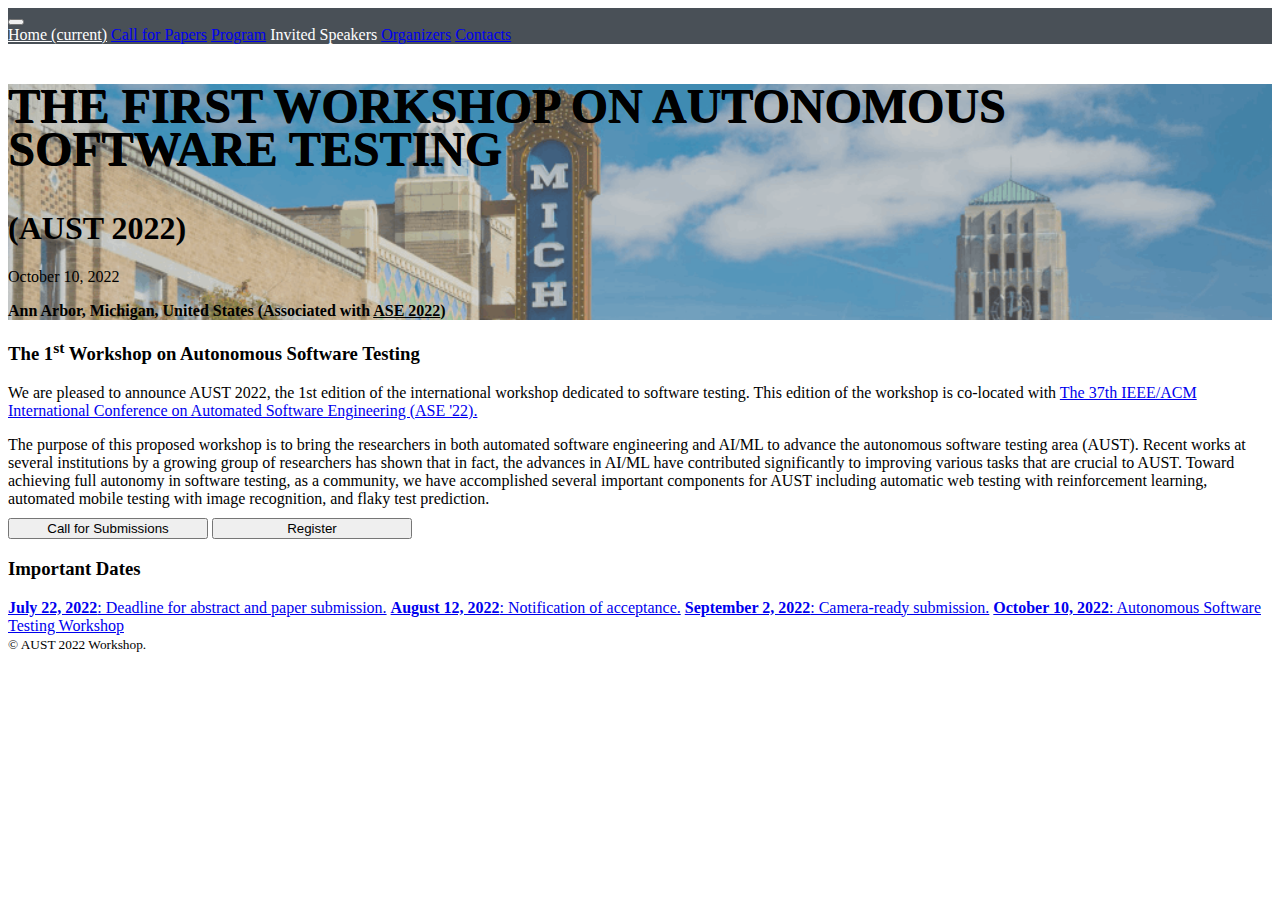
<file: index.html>
<!DOCTYPE html>
<html lang="en">
  <head>
    <title>AUST 2022 Workshop</title>
    <!-- Required meta tags -->
    <meta charset="utf-8">
    <meta name="viewport" content="width=device-width, initial-scale=1, shrink-to-fit=no">

    <!-- Bootstrap CSS -->
    <link rel="stylesheet" href="https://maxcdn.bootstrapcdn.com/bootstrap/4.0.0-beta/css/bootstrap.min.css" integrity="sha384-/Y6pD6FV/Vv2HJnA6t+vslU6fwYXjCFtcEpHbNJ0lyAFsXTsjBbfaDjzALeQsN6M" crossorigin="anonymous">
    <link rel="stylesheet" href="css/custom.css">

    <!-- Global site tag (gtag.js) - Google Analytics -->
    <script async src="https://www.googletagmanager.com/gtag/js?id=G-G4PDS2P2M0"></script>
    <script>
      window.dataLayer = window.dataLayer || [];
      function gtag(){dataLayer.push(arguments);}
      gtag('js', new Date());

      gtag('config', 'G-G4PDS2P2M0');
    </script>
        
  </head>
  <body id="home" data-spy="scroll" data-target=".navbar" data-offset="100">
    <!-- navbar -->
    <nav class="navbar navbar-expand-lg navbar-dark bg-primary fixed-top">
      <div class="container">
        <!-- <a class="navbar-brand order-1 mr-0" href="https://www.teamtreehouse.com" target="_blank">Presented by FVO</a> -->
        <button class="navbar-toggler" type="button" data-toggle="collapse" data-target="#navbarNavAltMarkup" aria-controls="navbarNavAltMarkup" aria-expanded="false" aria-label="Toggle navigation">
          <span class="navbar-toggler-icon"></span>
        </button>
        <div class="collapse navbar-collapse" id="navbarNavAltMarkup">
          <div class="navbar-nav" style="color:#ffffff;">
            <a class="nav-item nav-link" href="index.html" style="color:#ffffff;">Home <span class="sr-only">(current)</span></a>
            <!-- <a class="nav-item nav-link" href="#about">About</a> -->
            <!-- <a class="nav-item nav-link" href="#theme">Workshop's Theme</a> -->
            <a class="nav-item nav-link" href="call_for_papers.html">Call for Papers</a>
            <!-- <a class="nav-item nav-link" href="#goal">Goals & Topics</a> -->
            <a class="nav-item nav-link" href="program.html">Program</a>
            <a class="nav-item nav-link" onclick="alert('This information will be updated soon !')">Invited Speakers</a>
            <a class="nav-item nav-link" href="organizers.html">Organizers</a>
            <a class="nav-item nav-link" href="contacts.html">Contacts</a>
          </div>
        </div>
      </div>
    </nav><!-- /navbar -->

    <!-- jumbotron -->
    <div class="jumbotron jumbotron-fluid bg-info text-white">
      <div class="container text-sm-center pt-5">
        <h2 class="display-2"><span style="text-transform:uppercase;">THE FIRST WORKSHOP ON 
AUTONOMOUS SOFTWARE TESTING</span></h2>
        <h1>(AUST 2022)</h1>
        <p class="lead">October 10, 2022</p>
        <p class="lead"><strong>Ann Arbor, Michigan, United States 
(Associated with <a href="https://conf.researchr.org/home/ase-2022" style="color: inherit;">ASE 2022</a>)</strong></p>

        <!-- <p class="lead">A One-day Conference About All Things Autonomous Testing!</p> -->
        <div class="btn-group mt-4" role="group" aria-label="Callout buttons">
          <!-- <button type="button" class="btn btn-secondary btn-lg"  data-target="#register">Register Now</button> -->
          <!-- <a class="btn btn-light btn-lg" href="#organizers">See Organizers</a> -->
        </div>
      </div>
    </div><!-- /jumbotron -->

    <div class="container pt-4">
      <!-- about -->
      <div id="about" class="row">
        <div class="col-lg-7 order-lg-1 ">
          <h3 class="mb-8">The 1<sup>st</sup> Workshop on Autonomous Software Testing</h3>
          <!-- <img class="mb-4 img-fluid rounded d-none d-sm-block" src="img/pdx.jpg" alt="Portland"> -->
		      <!-- <p>The beautiful city of Lagos, Nigeria will be the host city for Web Design Conference!</p> -->
		      <!-- <p>Explore the future of Web Design with a lineup of industry professionals. Discover new techniques to advance your career as a web developer.</p> -->
We are pleased to announce AUST 2022, the 1st edition of the international workshop dedicated to software testing. This edition of the workshop is co-located with <a href="https://conf.researchr.org/home/ase-2022">The 37th IEEE/ACM International Conference on Automated Software Engineering (ASE '22).</a>
<p></p>

The purpose of this proposed workshop is to bring the researchers in both automated software engineering and AI/ML to advance the autonomous software testing area (AUST). Recent works at several institutions by a growing group of researchers has shown that in fact, the advances in AI/ML have contributed significantly to improving various tasks that are crucial to AUST. Toward achieving full autonomy in software testing, as a community, we have accomplished several important components for AUST including automatic web testing with reinforcement learning, automated mobile testing with image recognition, and flaky test prediction.
<br/>

<div style="padding-top: 10px;">
<a href="call_for_papers.html">
<button type="button" class="btn btn-secondary" style="min-width: 200px;">Call for Submissions</button></a>
<a href="https://aust2022.hotcrp.com/"><button type="button" class="btn btn-outline-secondary" style="min-width: 200px;">Register</button></a>
</div>
        </div>

        <div class="col-lg-5 order-3">
          <h3 class="mb-8">Important Dates</h3>

					<div class="list-group" style="margin-top: 10px;">
					  <!-- <a  href="#collapseExample" class="list-group-item list-group-item-action" data-toggle="collapse" ><strong>HTML</strong>: NoSQL database</a> -->
					  <div class="collapse" id="collapseExample">
<!--   <div class="card card-body">
    Anim pariatur cliche reprehenderit, enim eiusmod high life accusamus terry richardson ad squid. Nihil anim keffiyeh helvetica, craft beer labore wes anderson cred nesciunt sapiente ea proident.
  </div> -->
</div>
					  <a href="#" class="list-group-item list-group-item-action"><strong>July 22, 2022</strong>: Deadline for abstract and paper submission.</a>
            <a href="#" class="list-group-item list-group-item-action"><strong>August 12, 2022</strong>: Notification of acceptance.</a>
					  <a href="#" class="list-group-item list-group-item-action"><strong>September 2, 2022</strong>: Camera-ready submission.</a>
					  <a href="#" class="list-group-item list-group-item-action"><strong>October 10, 2022</strong>: Autonomous Software Testing Workshop</a>

					</div>
        </div>
      </div><!-- /about -->



       





      <!-- callout button -->
      <!-- <button type="button" class="btn btn-secondary btn-lg d-block mx-auto my-5" data-toggle="modal" data-target="#register">Don't Miss Out, Register Now</button> -->


      <!-- footer -->
 			<div class="row py-3">
				<div class="col-md-7">

				</div>
				<div class="col-md text-md-right">
					<small>&copy; AUST 2022 Workshop.</small>
				</div>
			</div><!-- /footer -->

    </div><!-- /.container -->



    <!-- Optional JavaScript -->
    <!-- jQuery first, then Popper.js, then Bootstrap JS -->
    <script src="https://code.jquery.com/jquery-3.2.1.slim.min.js" integrity="sha384-KJ3o2DKtIkvYIK3UENzmM7KCkRr/rE9/Qpg6aAZGJwFDMVNA/GpGFF93hXpG5KkN" crossorigin="anonymous"></script>
    <script src="https://cdnjs.cloudflare.com/ajax/libs/popper.js/1.11.0/umd/popper.min.js" integrity="sha384-b/U6ypiBEHpOf/4+1nzFpr53nxSS+GLCkfwBdFNTxtclqqenISfwAzpKaMNFNmj4" crossorigin="anonymous"></script>
    <script src="https://maxcdn.bootstrapcdn.com/bootstrap/4.0.0-beta/js/bootstrap.min.js" integrity="sha384-h0AbiXch4ZDo7tp9hKZ4TsHbi047NrKGLO3SEJAg45jXxnGIfYzk4Si90RDIqNm1" crossorigin="anonymous"></script>
  </body>
</html>
</file>
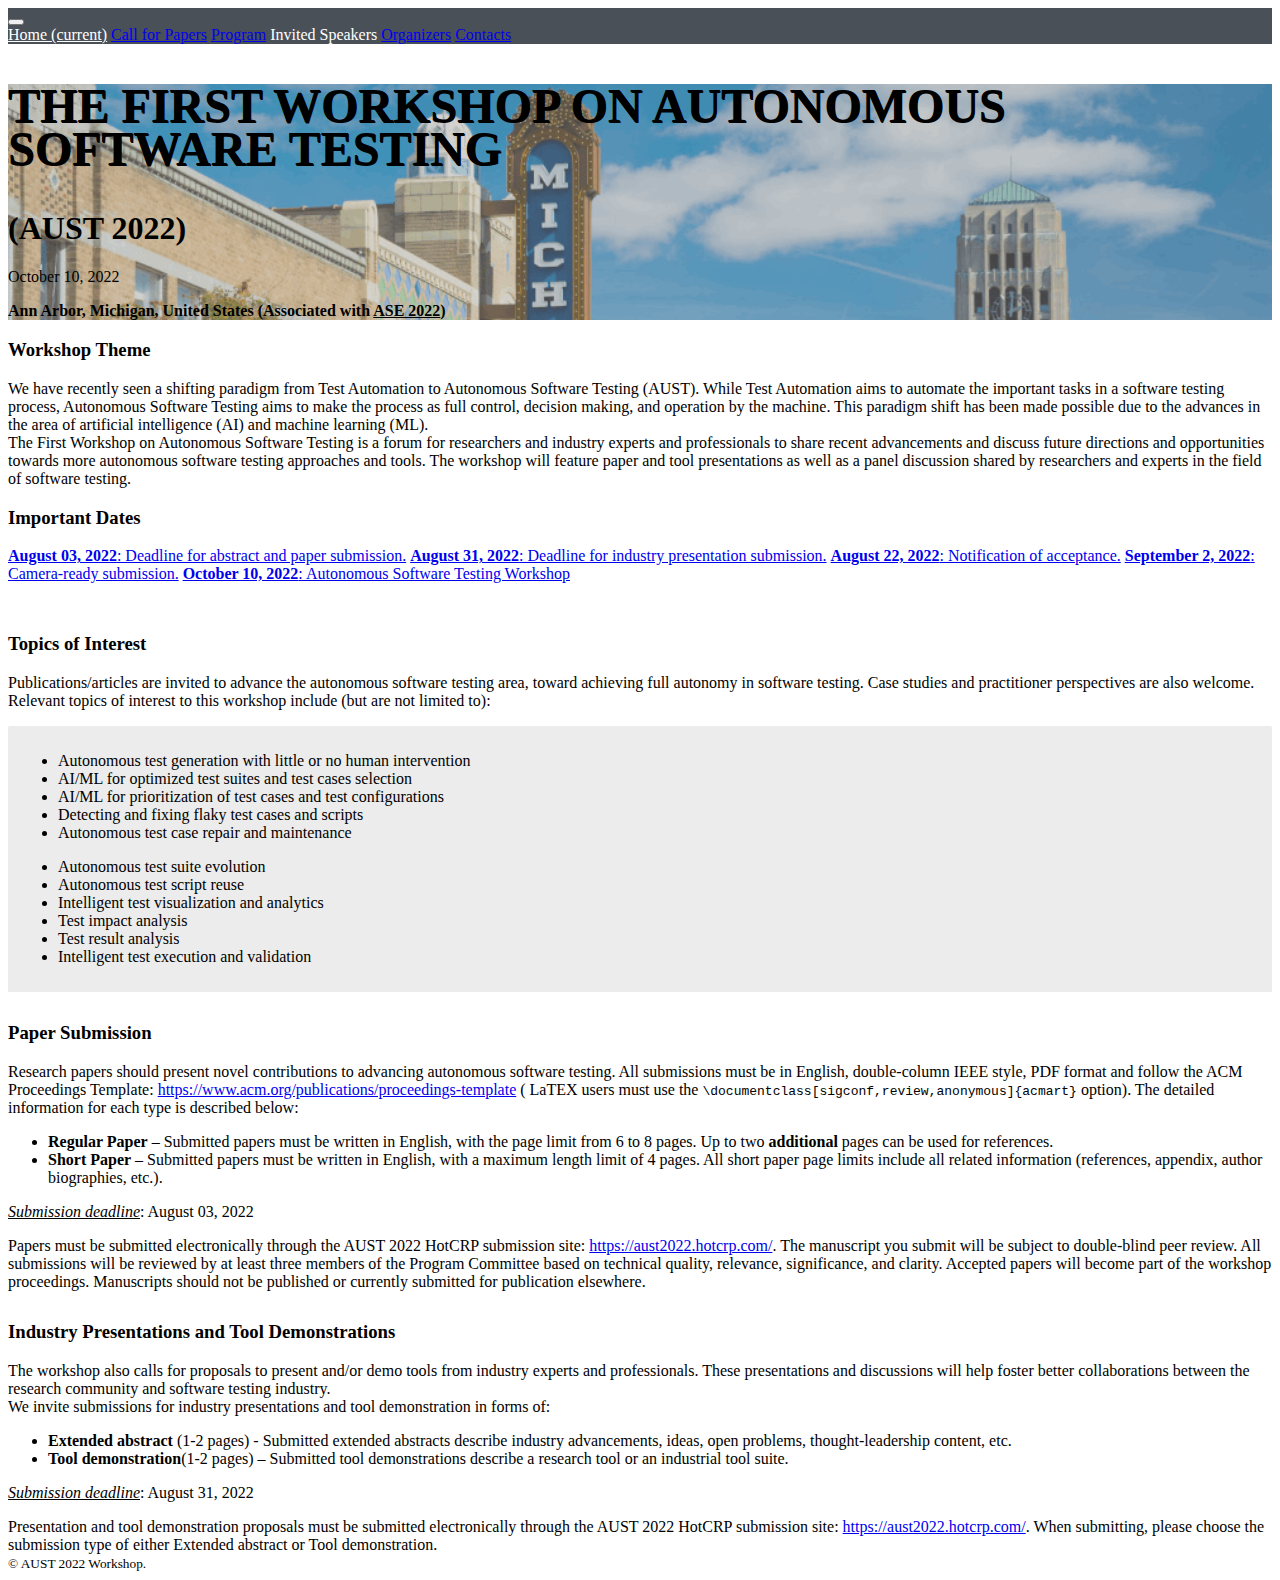
<file: call_for_papers.html>
<!DOCTYPE html>
<html lang="en">
  <head>
    <title>AUST 2022 Workshop</title>
    <!-- Required meta tags -->
    <meta charset="utf-8">
    <meta name="viewport" content="width=device-width, initial-scale=1, shrink-to-fit=no">

    <!-- Bootstrap CSS -->
    <link rel="stylesheet" href="https://maxcdn.bootstrapcdn.com/bootstrap/4.0.0-beta/css/bootstrap.min.css" integrity="sha384-/Y6pD6FV/Vv2HJnA6t+vslU6fwYXjCFtcEpHbNJ0lyAFsXTsjBbfaDjzALeQsN6M" crossorigin="anonymous">
    <link rel="stylesheet" href="css/custom.css">

    <!-- Global site tag (gtag.js) - Google Analytics -->
    <script async src="https://www.googletagmanager.com/gtag/js?id=G-G4PDS2P2M0"></script>
    <script>
      window.dataLayer = window.dataLayer || [];
      function gtag(){dataLayer.push(arguments);}
      gtag('js', new Date());

      gtag('config', 'G-G4PDS2P2M0');
    </script>

  </head>
  <body id="home" data-spy="scroll" data-target=".navbar" data-offset="100">
    <!-- navbar -->
    <nav class="navbar navbar-expand-lg navbar-dark bg-primary fixed-top">
      <div class="container">
        <!-- <a class="navbar-brand order-1 mr-0" href="https://www.teamtreehouse.com" target="_blank">Presented by FVO</a> -->
        <button class="navbar-toggler" type="button" data-toggle="collapse" data-target="#navbarNavAltMarkup" aria-controls="navbarNavAltMarkup" aria-expanded="false" aria-label="Toggle navigation">
          <span class="navbar-toggler-icon"></span>
        </button>
        <div class="collapse navbar-collapse" id="navbarNavAltMarkup">
          <div class="navbar-nav" style="color:#ffffff;">
            <a class="nav-item nav-link" href="index.html" style="color:#ffffff;">Home <span class="sr-only">(current)</span></a>
            <!-- <a class="nav-item nav-link" href="#about">About</a> -->
            <!-- <a class="nav-item nav-link" href="#theme">Workshop's Theme</a> -->
            <a class="nav-item nav-link" href="call_for_papers.html">Call for Papers</a>
            <!-- <a class="nav-item nav-link" href="#goal">Goals & Topics</a> -->
            <a class="nav-item nav-link" href="program.html">Program</a>
            <a class="nav-item nav-link" onclick="alert('This information will be updated soon !')">Invited Speakers</a>
            <a class="nav-item nav-link" href="organizers.html">Organizers</a>
            <a class="nav-item nav-link" href="contacts.html">Contacts</a>
          </div>
        </div>
      </div>
    </nav><!-- /navbar -->

    <!-- jumbotron -->
    <div class="jumbotron jumbotron-fluid bg-info text-white">
      <div class="container text-sm-center pt-5">
        <h2 class="display-2"><span style="text-transform:uppercase;">THE FIRST WORKSHOP ON 
AUTONOMOUS SOFTWARE TESTING</span></h2>
        <h1>(AUST 2022)</h1>
        <p class="lead">October 10, 2022</p>
        <p class="lead"><strong>Ann Arbor, Michigan, United States 
(Associated with <a href="https://conf.researchr.org/home/ase-2022" style="color: inherit;">ASE 2022</a>)</strong></p>

        <!-- <p class="lead">A One-day Conference About All Things Autonomous Testing!</p> -->
        <div class="btn-group mt-4" role="group" aria-label="Callout buttons">
          <!-- <button type="button" class="btn btn-secondary btn-lg"  data-target="#register">Register Now</button> -->
          <!-- <a class="btn btn-light btn-lg" href="#organizers">See Organizers</a> -->
        </div>
      </div>
    </div><!-- /jumbotron -->

    <div class="container pt-4">
      <!-- about -->
      <div id="about" class="row">
        <div class="col-lg-7 order-lg-1 ">
          <h3 class="mb-8">Workshop Theme</h3>
          <!-- <img class="mb-4 img-fluid rounded d-none d-sm-block" src="img/pdx.jpg" alt="Portland"> -->
		      <!-- <p>The beautiful city of Lagos, Nigeria will be the host city for Web Design Conference!</p> -->
		      <!-- <p>Explore the future of Web Design with a lineup of industry professionals. Discover new techniques to advance your career as a web developer.</p> -->
        
We have recently seen a shifting paradigm from Test Automation to Autonomous Software Testing (AUST). While Test Automation aims to automate the important tasks in a software testing process, Autonomous Software Testing aims to make the process as full control, decision making, and operation by the machine. This paradigm shift has been made possible due to the advances in the area of artificial intelligence (AI) and machine learning (ML).

<br/>
The First Workshop on Autonomous Software Testing is a forum for researchers and industry experts and professionals to share recent advancements and discuss future directions and opportunities towards more autonomous software testing approaches and tools. The workshop will feature paper and tool presentations as well as a panel discussion shared by researchers and experts in the field of software testing.


        </div>

        <div class="col-lg-5 order-3">
          <h3 class="mb-8">Important Dates</h3>

					<div class="list-group" style="margin-top: 10px;">
					  <!-- <a  href="#collapseExample" class="list-group-item list-group-item-action" data-toggle="collapse" ><strong>HTML</strong>: NoSQL database</a> -->
					  <div class="collapse" id="collapseExample">
<!--   <div class="card card-body">
    Anim pariatur cliche reprehenderit, enim eiusmod high life accusamus terry richardson ad squid. Nihil anim keffiyeh helvetica, craft beer labore wes anderson cred nesciunt sapiente ea proident.
  </div> -->
</div>      
					  <a href="#" class="list-group-item list-group-item-action"><strong>August 03, 2022</strong>: Deadline for abstract and paper submission.</a>
            <a href="#" class="list-group-item list-group-item-action"><strong>August 31, 2022</strong>: Deadline for industry presentation submission.</a>
            <a href="#" class="list-group-item list-group-item-action"><strong>August 22, 2022</strong>: Notification of acceptance.</a>
					  <a href="#" class="list-group-item list-group-item-action"><strong>September 2, 2022</strong>: Camera-ready submission.</a>
					  <a href="#" class="list-group-item list-group-item-action"><strong>October 10, 2022</strong>: Autonomous Software Testing Workshop</a>

					</div>
        </div>
      </div><!-- /about -->



      <!-- theme -->

      <h3 id="topics" style="margin-top: 50px;" class="mb-8">Topics of Interest</h3>

      <div class="row">
        <div class="col-md-12 col-lg-12">
        Publications/articles are invited to advance the autonomous software testing area, toward achieving full autonomy in software testing. Case studies and practitioner perspectives are also welcome.

        Relevant topics of interest to this workshop include (but are not limited to):




        <p></p>
        

      <div style="background-color: #ECECEC; padding: 10px; border-radius: 1.5px;" class="row">
        <div class="col-lg order-lg-1" style="margin-top: 10px;">
        <ul>
        <li>Autonomous test generation with little or no human intervention</li>
        <li>AI/ML for optimized test suites and test cases selection</li>
        <li>AI/ML for prioritization of test cases and test configurations</li>
        <li>Detecting and fixing flaky test cases and scripts</li>
        <li>Autonomous test case repair and maintenance</li>

        </ul>
        </div>

        <div class="col-lg order-3" style="margin-top: 10px;">
        <ul>

        <li>Autonomous test suite evolution</li>
        <li>Autonomous test script reuse</li>
        <li>Intelligent test visualization and analytics</li>
        <li>Test impact analysis</li>
        <li>Test result analysis</li>
        <li>Intelligent test execution and validation</li>

        </ul>
        </div>
      </div><!-- /about -->


        </div>

       

    </div><!-- /theme -->


      <!-- goal -->
      <h3 id="submissions" style="margin-top: 30px" class="mb-8">Paper Submission</h3>
      <div class="row">
        <div class="col-md-12 col-lg-12">
Research papers should present novel contributions to advancing autonomous software testing. All submissions must be in English, double-column IEEE style, PDF format and follow the ACM Proceedings Template: <a href="https://www.acm.org/publications/proceedings-template">https://www.acm.org/publications/proceedings-template</a> ( LaTEX users must use the <code>\documentclass[sigconf,review,anonymous]{acmart}</code> option). The detailed information for each type is described below: 



 <!-- and follow the ASE 2022 <a href="https://conf.researchr.org/track/ase-2022/ase-2022-research-papers"> Format and Submission Guideline</a>. The detailed information for each type is described below:  -->

<p></p>
<ul>
<li><strong>Regular Paper</strong> – Submitted papers must be written in English, with the page limit from 6 to 8 pages. Up to two <strong>additional</strong> pages can be used for references.</li>
<li><strong>Short Paper</strong> – Submitted papers must be written in English, with a maximum length limit of 4 pages. All short paper page limits include all related information (references, appendix, author biographies, etc.).</li>
<!-- <li><strong>Extended Abstract <sup>*</sup></strong> (1-2 pages) - Submitted extended abstracts describe a novel research idea that might not yet fully be implemented and evaluated.</li> -->
<!-- <li><strong>Tool Demonstration <sup>*</sup></strong> (1-2 pages) - Submitted tool demonstrations describe a research tool or an industrial tool suite.</li> -->
</ul>
<u><i>Submission deadline</i></u>: August 03, 2022

<!-- <sup>(*)</sup> <small>These two categories are not considered academic paper types; therefore, they will not be published in the conference proceedings. </small> -->
<p></p>

Papers must be submitted electronically through the AUST 2022 HotCRP submission site: <a href="https://aust2022.hotcrp.com/">https://aust2022.hotcrp.com/</a>.

<!-- The manuscript you submit will be subject to double-blind peer review. All submissions will be reviewed by at least two members of the Program Committee based on technical quality, relevance, significance, and clarity. Accepted papers will become part of the workshop proceedings (except for Extended Abstract and Tool Demonstration type). Manuscripts should not be published or currently submitted for publication elsewhere.  -->
The manuscript you submit will be subject to double-blind peer review. All submissions will be reviewed by at least three members of the Program Committee based on technical quality, relevance, significance, and clarity. Accepted papers will become part of the workshop proceedings. Manuscripts should not be published or currently submitted for publication elsewhere. 


        </div>
      </div>

       



      <h3 id="submissions" style="margin-top: 30px" class="mb-8">Industry Presentations and Tool Demonstrations</h3>
      <div class="row">
        <div class="col-md-12 col-lg-12">
The workshop also calls for proposals to present and/or demo tools from industry experts and professionals. These presentations and discussions will help foster better collaborations between the research community and software testing industry. 
<br/>
We invite submissions for industry presentations and tool demonstration in forms of: 
<p></p>

<ul>
<li><strong>Extended abstract </strong>(1-2 pages) - Submitted extended abstracts describe industry advancements, ideas, open problems, thought-leadership content, etc.</li>
<li><strong>Tool demonstration</strong>(1-2 pages) – Submitted tool demonstrations describe a research tool or an industrial tool suite.</li>
<!-- <li><strong>Extended Abstract <sup>*</sup></strong> (1-2 pages) - Submitted extended abstracts describe a novel research idea that might not yet fully be implemented and evaluated.</li> -->
<!-- <li><strong>Tool Demonstration <sup>*</sup></strong> (1-2 pages) - Submitted tool demonstrations describe a research tool or an industrial tool suite.</li> -->
</ul>

<!-- <sup>(*)</sup> <small>These two categories are not considered academic paper types; therefore, they will not be published in the conference proceedings. </small> -->
<u><i>Submission deadline</i></u>: August 31, 2022

<p></p>

Presentation and tool demonstration proposals must be submitted electronically through the AUST 2022 HotCRP submission site: <a href="https://aust2022.hotcrp.com/">https://aust2022.hotcrp.com/</a>. When submitting, please choose the submission type of either Extended abstract or Tool demonstration. 

<!-- The manuscript you submit will be subject to double-blind peer review. All submissions will be reviewed by at least two members of the Program Committee based on technical quality, relevance, significance, and clarity. Accepted papers will become part of the workshop proceedings (except for Extended Abstract and Tool Demonstration type). Manuscripts should not be published or currently submitted for publication elsewhere.  -->
<!-- The manuscript you submit will be subject to double-blind peer review. All submissions will be reviewed by at least three members of the Program Committee based on technical quality, relevance, significance, and clarity. Accepted papers will become part of the workshop proceedings. Manuscripts should not be published or currently submitted for publication elsewhere.  -->


      
        </div>
      </div>



      <!-- callout button -->
      <!-- <button type="button" class="btn btn-secondary btn-lg d-block mx-auto my-5" data-toggle="modal" data-target="#register">Don't Miss Out, Register Now</button> -->


      <!-- footer -->
 			<div class="row py-3">
				<div class="col-md-7">

				</div>
				<div class="col-md text-md-right">
					<small>&copy; AUST 2022 Workshop.</small>
				</div>
			</div><!-- /footer -->

    </div><!-- /.container -->



    <!-- Optional JavaScript -->
    <!-- jQuery first, then Popper.js, then Bootstrap JS -->
    <script src="https://code.jquery.com/jquery-3.2.1.slim.min.js" integrity="sha384-KJ3o2DKtIkvYIK3UENzmM7KCkRr/rE9/Qpg6aAZGJwFDMVNA/GpGFF93hXpG5KkN" crossorigin="anonymous"></script>
    <script src="https://cdnjs.cloudflare.com/ajax/libs/popper.js/1.11.0/umd/popper.min.js" integrity="sha384-b/U6ypiBEHpOf/4+1nzFpr53nxSS+GLCkfwBdFNTxtclqqenISfwAzpKaMNFNmj4" crossorigin="anonymous"></script>
    <script src="https://maxcdn.bootstrapcdn.com/bootstrap/4.0.0-beta/js/bootstrap.min.js" integrity="sha384-h0AbiXch4ZDo7tp9hKZ4TsHbi047NrKGLO3SEJAg45jXxnGIfYzk4Si90RDIqNm1" crossorigin="anonymous"></script>
  </body>
</html>
</file>
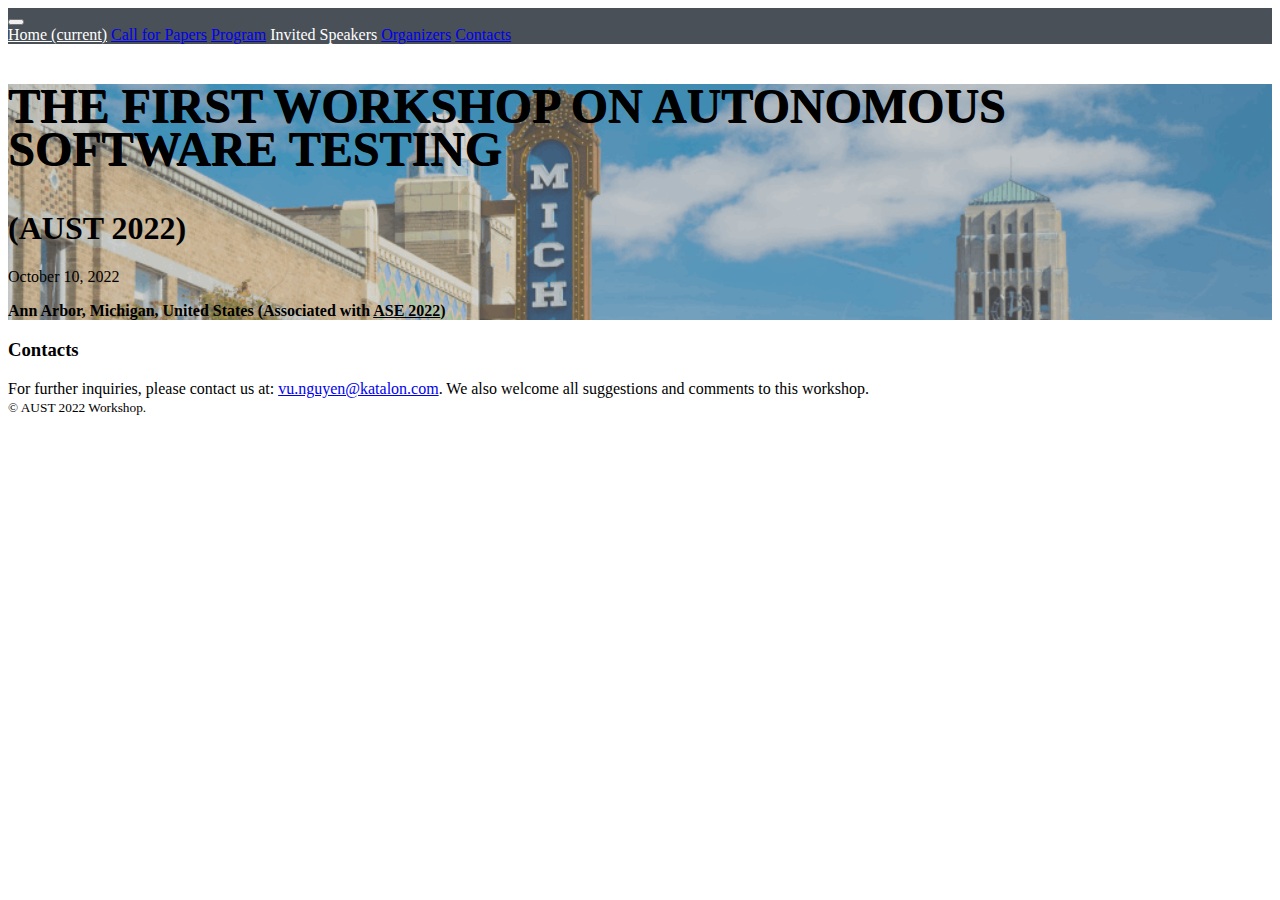
<file: contacts.html>
<!DOCTYPE html>
<html lang="en">
  <head>
    <title>AUST 2022 Workshop</title>
    <!-- Required meta tags -->
    <meta charset="utf-8">
    <meta name="viewport" content="width=device-width, initial-scale=1, shrink-to-fit=no">

    <!-- Bootstrap CSS -->
    <link rel="stylesheet" href="https://maxcdn.bootstrapcdn.com/bootstrap/4.0.0-beta/css/bootstrap.min.css" integrity="sha384-/Y6pD6FV/Vv2HJnA6t+vslU6fwYXjCFtcEpHbNJ0lyAFsXTsjBbfaDjzALeQsN6M" crossorigin="anonymous">
    <link rel="stylesheet" href="css/custom.css">
  </head>
  <body id="home" data-spy="scroll" data-target=".navbar" data-offset="100">
    <!-- navbar -->
    <nav class="navbar navbar-expand-lg navbar-dark bg-primary fixed-top">
      <div class="container">
        <!-- <a class="navbar-brand order-1 mr-0" href="https://www.teamtreehouse.com" target="_blank">Presented by FVO</a> -->
        <button class="navbar-toggler" type="button" data-toggle="collapse" data-target="#navbarNavAltMarkup" aria-controls="navbarNavAltMarkup" aria-expanded="false" aria-label="Toggle navigation">
          <span class="navbar-toggler-icon"></span>
        </button>
        <div class="collapse navbar-collapse" id="navbarNavAltMarkup">
          <div class="navbar-nav" style="color:#ffffff;">
            <a class="nav-item nav-link" href="index.html" style="color:#ffffff;">Home <span class="sr-only">(current)</span></a>
            <!-- <a class="nav-item nav-link" href="#about">About</a> -->
            <!-- <a class="nav-item nav-link" href="#theme">Workshop's Theme</a> -->
            <a class="nav-item nav-link" href="call_for_papers.html">Call for Papers</a>
            <!-- <a class="nav-item nav-link" href="#goal">Goals & Topics</a> -->
            <a class="nav-item nav-link" href="program.html">Program</a>
            <a class="nav-item nav-link" onclick="alert('This information will be updated soon !')">Invited Speakers</a>
            <a class="nav-item nav-link" href="organizers.html">Organizers</a>
            <a class="nav-item nav-link" href="contacts.html">Contacts</a>
          </div>
        </div>
      </div>
    </nav><!-- /navbar -->

    <!-- jumbotron -->
    <div class="jumbotron jumbotron-fluid bg-info text-white">
      <div class="container text-sm-center pt-5">
        <h2 class="display-2"><span style="text-transform:uppercase;">THE FIRST WORKSHOP ON 
AUTONOMOUS SOFTWARE TESTING</span></h2>
        <h1>(AUST 2022)</h1>
        <p class="lead">October 10, 2022</p>
        <p class="lead"><strong>Ann Arbor, Michigan, United States 
(Associated with <a href="https://conf.researchr.org/home/ase-2022" style="color: inherit;">ASE 2022</a>)</strong></p>

        <!-- <p class="lead">A One-day Conference About All Things Autonomous Testing!</p> -->
        <div class="btn-group mt-4" role="group" aria-label="Callout buttons">
          <!-- <button type="button" class="btn btn-secondary btn-lg"  data-target="#register">Register Now</button> -->
          <!-- <a class="btn btn-light btn-lg" href="#organizers">See Organizers</a> -->
        </div>
      </div>
    </div><!-- /jumbotron -->

    <div class="container pt-4">
 



 <h3 class="mb-8" id="contacts">Contacts</h3>
For further inquiries,  please contact us at: <a href="mailto:vu.nguyen@katalon.com">vu.nguyen@katalon.com</a>. We also welcome all suggestions and comments to this workshop.







      <!-- callout button -->
      <!-- <button type="button" class="btn btn-secondary btn-lg d-block mx-auto my-5" data-toggle="modal" data-target="#register">Don't Miss Out, Register Now</button> -->


      <!-- footer -->
 			<div class="row py-3">
				<div class="col-md-7">

				</div>
				<div class="col-md text-md-right">
					<small>&copy; AUST 2022 Workshop.</small>
				</div>
			</div><!-- /footer -->

    </div><!-- /.container -->



    <!-- Optional JavaScript -->
    <!-- jQuery first, then Popper.js, then Bootstrap JS -->
    <script src="https://code.jquery.com/jquery-3.2.1.slim.min.js" integrity="sha384-KJ3o2DKtIkvYIK3UENzmM7KCkRr/rE9/Qpg6aAZGJwFDMVNA/GpGFF93hXpG5KkN" crossorigin="anonymous"></script>
    <script src="https://cdnjs.cloudflare.com/ajax/libs/popper.js/1.11.0/umd/popper.min.js" integrity="sha384-b/U6ypiBEHpOf/4+1nzFpr53nxSS+GLCkfwBdFNTxtclqqenISfwAzpKaMNFNmj4" crossorigin="anonymous"></script>
    <script src="https://maxcdn.bootstrapcdn.com/bootstrap/4.0.0-beta/js/bootstrap.min.js" integrity="sha384-h0AbiXch4ZDo7tp9hKZ4TsHbi047NrKGLO3SEJAg45jXxnGIfYzk4Si90RDIqNm1" crossorigin="anonymous"></script>
  </body>
</html>
</file>
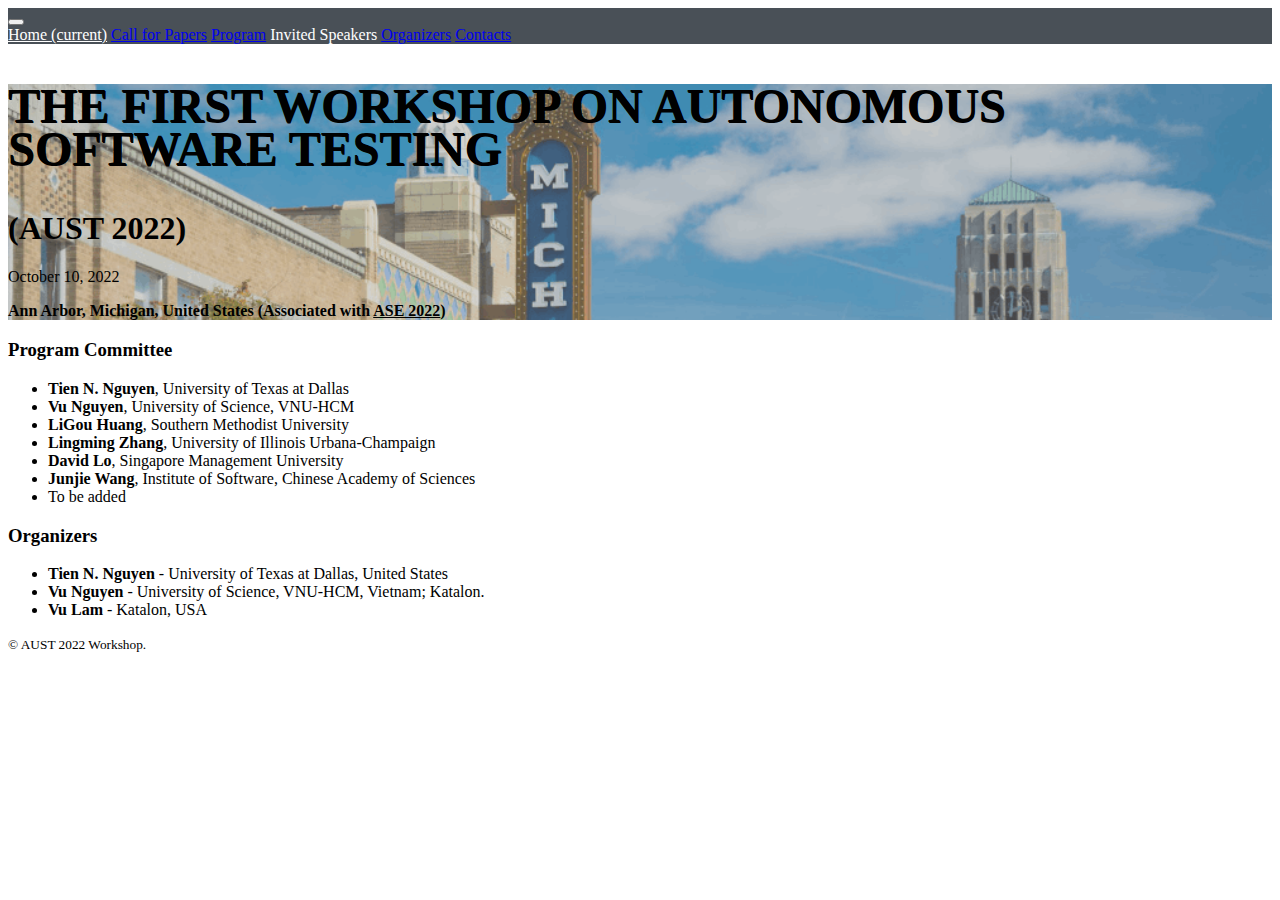
<file: organizers.html>
<!DOCTYPE html>
<html lang="en">
  <head>
    <title>AUST 2022 Workshop</title>
    <!-- Required meta tags -->
    <meta charset="utf-8">
    <meta name="viewport" content="width=device-width, initial-scale=1, shrink-to-fit=no">

    <!-- Bootstrap CSS -->
    <link rel="stylesheet" href="https://maxcdn.bootstrapcdn.com/bootstrap/4.0.0-beta/css/bootstrap.min.css" integrity="sha384-/Y6pD6FV/Vv2HJnA6t+vslU6fwYXjCFtcEpHbNJ0lyAFsXTsjBbfaDjzALeQsN6M" crossorigin="anonymous">
    <link rel="stylesheet" href="css/custom.css">
  </head>
  <body id="home" data-spy="scroll" data-target=".navbar" data-offset="100">
    <!-- navbar -->
    <nav class="navbar navbar-expand-lg navbar-dark bg-primary fixed-top">
      <div class="container">
        <!-- <a class="navbar-brand order-1 mr-0" href="https://www.teamtreehouse.com" target="_blank">Presented by FVO</a> -->
        <button class="navbar-toggler" type="button" data-toggle="collapse" data-target="#navbarNavAltMarkup" aria-controls="navbarNavAltMarkup" aria-expanded="false" aria-label="Toggle navigation">
          <span class="navbar-toggler-icon"></span>
        </button>
        <div class="collapse navbar-collapse" id="navbarNavAltMarkup">
          <div class="navbar-nav" style="color:#ffffff;">
            <a class="nav-item nav-link" href="index.html" style="color:#ffffff;">Home <span class="sr-only">(current)</span></a>
            <!-- <a class="nav-item nav-link" href="#about">About</a> -->
            <!-- <a class="nav-item nav-link" href="#theme">Workshop's Theme</a> -->
            <a class="nav-item nav-link" href="call_for_papers.html">Call for Papers</a>
            <!-- <a class="nav-item nav-link" href="#goal">Goals & Topics</a> -->
            <a class="nav-item nav-link" href="program.html">Program</a>
            <a class="nav-item nav-link" onclick="alert('This information will be updated soon !')">Invited Speakers</a>
            <a class="nav-item nav-link" href="organizers.html">Organizers</a>
            <a class="nav-item nav-link" href="contacts.html">Contacts</a>
          </div>
        </div>
      </div>
    </nav><!-- /navbar -->

    <!-- jumbotron -->
    <div class="jumbotron jumbotron-fluid bg-info text-white">
      <div class="container text-sm-center pt-5">
        <h2 class="display-2"><span style="text-transform:uppercase;">THE FIRST WORKSHOP ON 
AUTONOMOUS SOFTWARE TESTING</span></h2>
        <h1>(AUST 2022)</h1>
        <p class="lead">October 10, 2022</p>
        <p class="lead"><strong>Ann Arbor, Michigan, United States 
(Associated with <a href="https://conf.researchr.org/home/ase-2022" style="color: inherit;">ASE 2022</a>)</strong></p>

        <!-- <p class="lead">A One-day Conference About All Things Autonomous Testing!</p> -->
        <div class="btn-group mt-4" role="group" aria-label="Callout buttons">
          <!-- <button type="button" class="btn btn-secondary btn-lg"  data-target="#register">Register Now</button> -->
          <!-- <a class="btn btn-light btn-lg" href="#organizers">See Organizers</a> -->
        </div>
      </div>
    </div><!-- /jumbotron -->

    <div class="container pt-4">
 



      <!-- theme -->




       
      <div id="organizers" class="row" >
        <div class="col-lg-6 order-lg-1 ">
          <h3 class="mb-8">Program Committee</h3>
          <ul>
          <li><strong>Tien N. Nguyen</strong>, University of Texas at Dallas</li>
          <li><strong>Vu Nguyen</strong>, University of Science, VNU-HCM </li>
          <li><strong>LiGou Huang</strong>, Southern Methodist University</li>
          <li><strong>Lingming Zhang</strong>, University of Illinois Urbana-Champaign</li>
          <li><strong>David Lo</strong>, Singapore Management University</li>
          <li><strong>Junjie Wang</strong>, Institute of Software, Chinese Academy of Sciences</li>


          <li>To be added </li>
          </ul>

        </div>

        <div class="col-lg-6 order-3">
          <h3 class="mb-8">Organizers</h3>

          <ul>
          <li><strong>Tien N. Nguyen</strong> - University of Texas at Dallas, United States</li>
          <li><strong>Vu Nguyen</strong> - University of Science, VNU-HCM, Vietnam; Katalon. </li>
          <li><strong>Vu Lam</strong> - Katalon, USA</li>
          </ul>

        </div>
      </div><!-- /about -->




      <!-- callout button -->
      <!-- <button type="button" class="btn btn-secondary btn-lg d-block mx-auto my-5" data-toggle="modal" data-target="#register">Don't Miss Out, Register Now</button> -->


      <!-- footer -->
 			<div class="row py-3">
				<div class="col-md-7">

				</div>
				<div class="col-md text-md-right">
					<small>&copy; AUST 2022 Workshop.</small>
				</div>
			</div><!-- /footer -->

    </div><!-- /.container -->



    <!-- Optional JavaScript -->
    <!-- jQuery first, then Popper.js, then Bootstrap JS -->
    <script src="https://code.jquery.com/jquery-3.2.1.slim.min.js" integrity="sha384-KJ3o2DKtIkvYIK3UENzmM7KCkRr/rE9/Qpg6aAZGJwFDMVNA/GpGFF93hXpG5KkN" crossorigin="anonymous"></script>
    <script src="https://cdnjs.cloudflare.com/ajax/libs/popper.js/1.11.0/umd/popper.min.js" integrity="sha384-b/U6ypiBEHpOf/4+1nzFpr53nxSS+GLCkfwBdFNTxtclqqenISfwAzpKaMNFNmj4" crossorigin="anonymous"></script>
    <script src="https://maxcdn.bootstrapcdn.com/bootstrap/4.0.0-beta/js/bootstrap.min.js" integrity="sha384-h0AbiXch4ZDo7tp9hKZ4TsHbi047NrKGLO3SEJAg45jXxnGIfYzk4Si90RDIqNm1" crossorigin="anonymous"></script>
  </body>
</html>
</file>
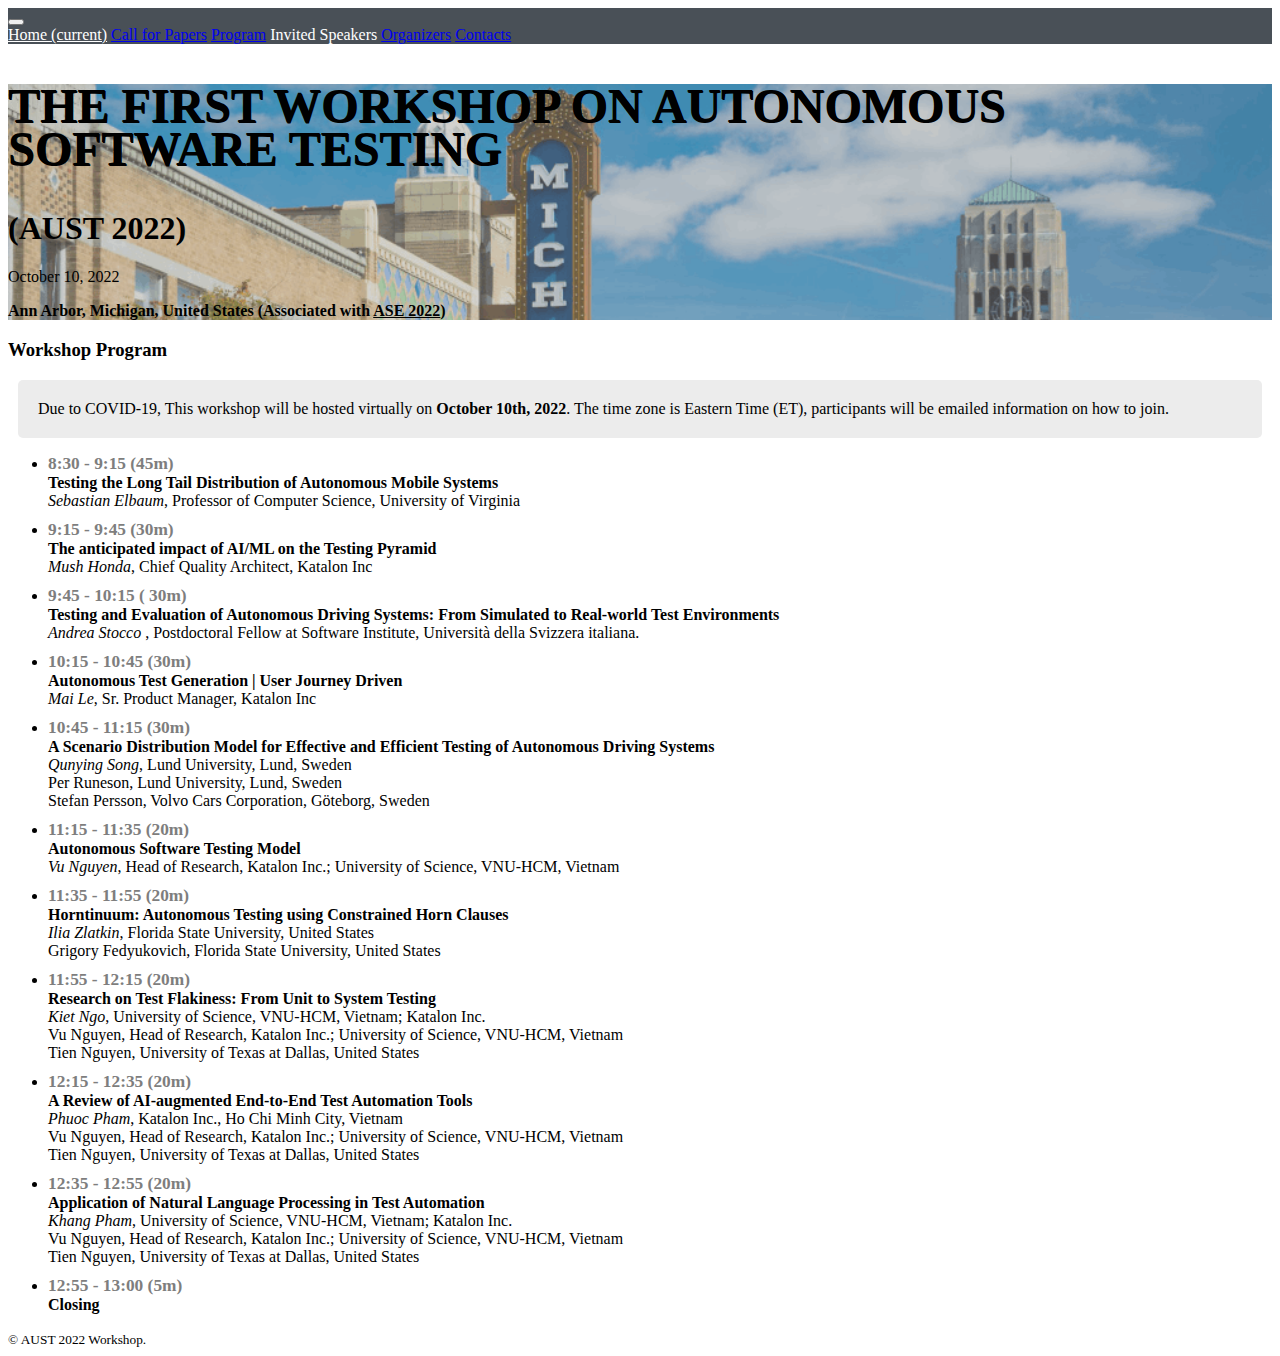
<file: program.html>
<!DOCTYPE html>
<html lang="en">
  <head>
    <title>AUST 2022 Workshop</title>
    <!-- Required meta tags -->
    <meta charset="utf-8">
    <meta name="viewport" content="width=device-width, initial-scale=1, shrink-to-fit=no">

    <!-- Bootstrap CSS -->
    <link rel="stylesheet" href="https://maxcdn.bootstrapcdn.com/bootstrap/4.0.0-beta/css/bootstrap.min.css" integrity="sha384-/Y6pD6FV/Vv2HJnA6t+vslU6fwYXjCFtcEpHbNJ0lyAFsXTsjBbfaDjzALeQsN6M" crossorigin="anonymous">
    <link rel="stylesheet" href="css/custom.css">
  </head>
  <body id="home" data-spy="scroll" data-target=".navbar" data-offset="100">
    <!-- navbar -->
    <nav class="navbar navbar-expand-lg navbar-dark bg-primary fixed-top">
      <div class="container">
        <!-- <a class="navbar-brand order-1 mr-0" href="https://www.teamtreehouse.com" target="_blank">Presented by FVO</a> -->
        <button class="navbar-toggler" type="button" data-toggle="collapse" data-target="#navbarNavAltMarkup" aria-controls="navbarNavAltMarkup" aria-expanded="false" aria-label="Toggle navigation">
          <span class="navbar-toggler-icon"></span>
        </button>
        <div class="collapse navbar-collapse" id="navbarNavAltMarkup">
          <div class="navbar-nav" style="color:#ffffff;">
            <a class="nav-item nav-link" href="index.html" style="color:#ffffff;">Home <span class="sr-only">(current)</span></a>
            <!-- <a class="nav-item nav-link" href="#about">About</a> -->
            <!-- <a class="nav-item nav-link" href="#theme">Workshop's Theme</a> -->
            <a class="nav-item nav-link" href="call_for_papers.html">Call for Papers</a>
            <!-- <a class="nav-item nav-link" href="#goal">Goals & Topics</a> -->
            <a class="nav-item nav-link" href="program.html">Program</a>
            <a class="nav-item nav-link" onclick="alert('This information will be updated soon !')">Invited Speakers</a>
            <a class="nav-item nav-link" href="organizers.html">Organizers</a>
            <a class="nav-item nav-link" href="contacts.html">Contacts</a>
          </div>
        </div>
      </div>
    </nav><!-- /navbar -->

    <!-- jumbotron -->
    <div class="jumbotron jumbotron-fluid bg-info text-white">
      <div class="container text-sm-center pt-5">
        <h2 class="display-2"><span style="text-transform:uppercase;">THE FIRST WORKSHOP ON 
AUTONOMOUS SOFTWARE TESTING</span></h2>
        <h1>(AUST 2022)</h1>
        <p class="lead">October 10, 2022</p>
        <p class="lead"><strong>Ann Arbor, Michigan, United States 
(Associated with <a href="https://conf.researchr.org/home/ase-2022" style="color: inherit;">ASE 2022</a>)</strong></p>

        <!-- <p class="lead">A One-day Conference About All Things Autonomous Testing!</p> -->
        <div class="btn-group mt-4" role="group" aria-label="Callout buttons">
          <!-- <button type="button" class="btn btn-secondary btn-lg"  data-target="#register">Register Now</button> -->
          <!-- <a class="btn btn-light btn-lg" href="#organizers">See Organizers</a> -->
        </div>
      </div>
    </div><!-- /jumbotron -->

    <div class="container pt-4">
 



      <!-- theme -->




       
      <!-- participation -->
      <h3 id="program"  class="mb-8">Workshop Program</h3>
      <div class="row">
        <div class="col-md-12 col-lg-12">
 

<!-- It will begin with a brief one-hour keynote on the introduction and overview of autonomous software testing. We also plan to have another keynote from a software company on the current state of the practice in AUST. The remaining day will be primarily a series of sessions. -->
<!-- <p></p> -->
<div style="background: #ECECEC; margin: 10px; padding: 20px; border-radius: 5px;">
  Due to COVID-19, This workshop will be hosted virtually on <strong>October 10th, 2022</strong>. The time zone is Eastern Time (ET), participants will be emailed information on how to join.
</div>

<!-- <p></p> -->

<!-- The workshop will be broken into sessions with regard to various research topics. The main sessions of the workshop will be organized around software testing problems where AI/ML methods have been applied or show a promising result. Each session starts with a few presentations and ends with an open discussion.  The workshop will also feature a panel discussion where researchers and industry experts will discuss challenges and opportunities for collaboration between the research community, tool developers, and the software testing industry.  -->


<p></p>


<ul>
  <li>
<div id="program_list_item">
<div id="timeslot"> 8:30 - 9:15 (45m) </div>
<div id="title">Testing the Long Tail Distribution of Autonomous Mobile Systems</div>
<span id="author"> Sebastian Elbaum</span>, Professor of Computer Science, University of Virginia
</div>
</li>

 <li>
<div id="program_list_item">
<div id="timeslot"> 9:15 - 9:45 (30m)  </div>
<div id="title">The anticipated impact of AI/ML on the Testing Pyramid</div>
<span id="author"> Mush Honda</span>, Chief Quality Architect, Katalon Inc
</div>
</li>


<li>
<div id="program_list_item">
<div id="timeslot"> 9:45 - 10:15 ( 30m)  </div>
<div id="title">Testing and Evaluation of Autonomous Driving Systems: From Simulated to Real-world Test Environments</div>
<span id="author"> Andrea Stocco </span>, Postdoctoral Fellow at Software Institute, Università della Svizzera italiana.
</div>
</li>

<li>
<div id="program_list_item">
<div id="timeslot"> 10:15 - 10:45 (30m)  </div>
<div id="title">Autonomous Test Generation | User Journey Driven</div>
<span id="author"> Mai Le</span>, Sr. Product Manager, Katalon Inc 
</div>
</li>



<li>
<div id="program_list_item">
<div id="timeslot"> 10:45 - 11:15  (30m)   </div>
<div id="title">A Scenario Distribution Model for Effective and Efficient Testing of Autonomous Driving Systems</div>
<span id="author"> Qunying Song</span>, Lund University, Lund, Sweden
<br><span>Per Runeson</span>, Lund University, Lund, Sweden
<br><span>Stefan Persson</span>, Volvo Cars Corporation, Göteborg, Sweden
</div>
</li>


<li>
<div id="program_list_item">
<div id="timeslot"> 11:15 - 11:35 (20m)   </div>
<div id="title">Autonomous Software Testing Model</div>
<span id="author"> Vu Nguyen</span>, Head of Research, Katalon Inc.; University of Science, VNU-HCM, Vietnam 
</div>
</li>



<li>
<div id="program_list_item">
<div id="timeslot"> 11:35 - 11:55 (20m)     </div>
<div id="title">Horntinuum: Autonomous Testing using  Constrained Horn Clauses  </div>
<span id="author"> Ilia Zlatkin</span>, Florida State University, United States
<br><span>Grigory Fedyukovich</span>, Florida State University, United States
</div>
</li>

<li>
<div id="program_list_item">
<div id="timeslot"> 11:55 - 12:15 (20m)     </div>
<div id="title">Research on Test Flakiness: From Unit to System Testing   </div>
<span id="author"> Kiet Ngo</span>, University of Science, VNU-HCM, Vietnam; Katalon Inc.
<br/><span> Vu Nguyen</span>, Head of Research, Katalon Inc.; University of Science, VNU-HCM, Vietnam 
<br/><span> Tien Nguyen</span>, University of Texas at Dallas, United States


</div>
</li>

<li>
<div id="program_list_item">
<div id="timeslot"> 12:15 - 12:35 (20m)     </div>
<div id="title">A Review of AI-augmented End-to-End Test Automation Tools</div>
<span id="author">Phuoc Pham</span>, Katalon Inc., Ho Chi Minh City, Vietnam
<br/><span> Vu Nguyen</span>, Head of Research, Katalon Inc.; University of Science, VNU-HCM, Vietnam 
<br/><span> Tien Nguyen</span>, University of Texas at Dallas, United States
</div>
</li>

<li>
<div id="program_list_item">
<div id="timeslot"> 12:35 - 12:55 (20m) </div>
<div id="title">Application of Natural Language Processing in Test Automation </div>
<span id="author">Khang Pham</span>, University of Science, VNU-HCM, Vietnam; Katalon Inc.
<br/><span> Vu Nguyen</span>, Head of Research, Katalon Inc.; University of Science, VNU-HCM, Vietnam 
<br/><span> Tien Nguyen</span>, University of Texas at Dallas, United States
</div>
</li>

<li>
<div id="program_list_item">
<div id="timeslot"> 12:55 - 13:00 (5m)  </div>
<div id="title">Closing</div>
</div>
</li>

</ul>


      </div><!-- /participations -->
      </div>
       






      <!-- callout button -->
      <!-- <button type="button" class="btn btn-secondary btn-lg d-block mx-auto my-5" data-toggle="modal" data-target="#register">Don't Miss Out, Register Now</button> -->


      <!-- footer -->
 			<div class="row py-3">
				<div class="col-md-7">

				</div>
				<div class="col-md text-md-right">
					<small>&copy; AUST 2022 Workshop.</small>
				</div>
			</div><!-- /footer -->

    </div><!-- /.container -->



    <!-- Optional JavaScript -->
    <!-- jQuery first, then Popper.js, then Bootstrap JS -->
    <script src="https://code.jquery.com/jquery-3.2.1.slim.min.js" integrity="sha384-KJ3o2DKtIkvYIK3UENzmM7KCkRr/rE9/Qpg6aAZGJwFDMVNA/GpGFF93hXpG5KkN" crossorigin="anonymous"></script>
    <script src="https://cdnjs.cloudflare.com/ajax/libs/popper.js/1.11.0/umd/popper.min.js" integrity="sha384-b/U6ypiBEHpOf/4+1nzFpr53nxSS+GLCkfwBdFNTxtclqqenISfwAzpKaMNFNmj4" crossorigin="anonymous"></script>
    <script src="https://maxcdn.bootstrapcdn.com/bootstrap/4.0.0-beta/js/bootstrap.min.js" integrity="sha384-h0AbiXch4ZDo7tp9hKZ4TsHbi047NrKGLO3SEJAg45jXxnGIfYzk4Si90RDIqNm1" crossorigin="anonymous"></script>
  </body>
</html>
</file>
<file: css/custom.css>
.navbar .navbar-brand {
  color: rgba(255, 255, 255, 0.85);
  font-size: 1rem;
}

.jumbotron {
  /*background-image: url('../img/h1.png');*/
  background-image: url('../img/aa-downtown_v4.png');

  background-size: cover;
  /*background-opacity: 0.5;*/
}

.bg-primary {
    background-color: #495057!important;
}

.text-muted {
  /*color:  #212529 !important;*/
  color:  black !important;
    /* color: #868e96!important; */
    /*color: #868e96!important;*/
    font-weight: bold;
    font-size: 2.5em;
    text-transform: uppercase;


}

.display-2 {
    font-size: 3.0em;
    font-weight: 700;
    line-height: 0.9;
    /*text-shadow: 1px 1px #ffffff;*/
    text-shadow: 0.7px 0.7px #000000;

}

#program_list_item {
  margin-top: 10px;
}

#program_list_item > #timeslot{
  font-weight: bold; 
  font-size: 13pt;
  color: #7E7E7E;
}

#program_list_item > #title{
  font-weight: bold; 
}
#program_list_item > #author{
  font-style: italic; 
}
</file>
